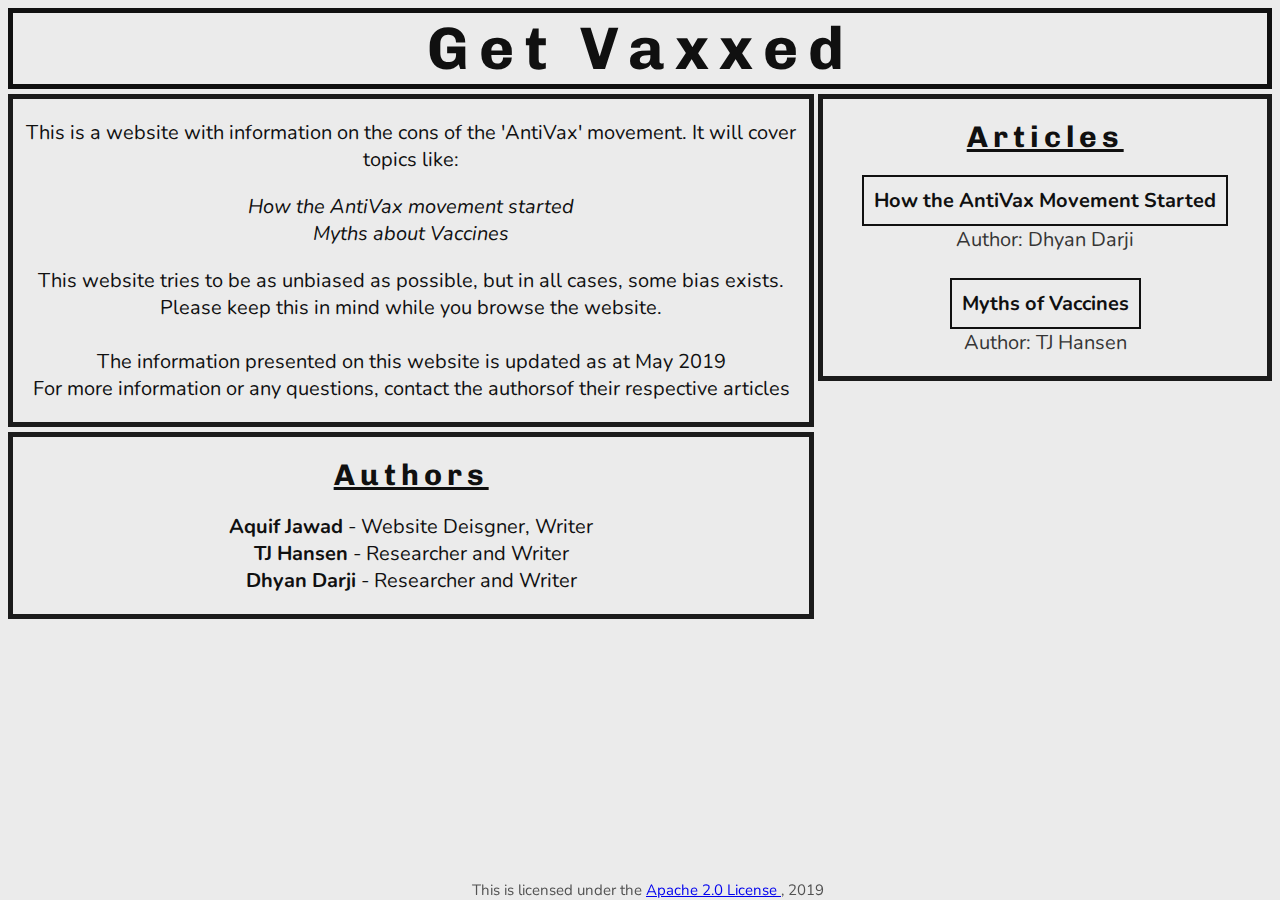
<file: index.html>
<!DOCTYPE html>
<html>
    <head>
        <link rel="stylesheet" type="text/css" href="./index/index.css">
        <script src="https://ajax.googleapis.com/ajax/libs/jquery/3.4.0/jquery.min.js"></script>
        <script src="./index/index.js"></script>
        <title> Get Vaxxed </title>
    </head>
    <body>
        <h1 class="title"> Get Vaxxed </h1>
        <div class="bl">
            <p class="c">
                This is a website with information on the cons of the 'AntiVax' movement. It will cover topics like:
                <ul class="cn">
                    <li> How the AntiVax movement started </li>
                    <!-- <li> Dangers of AntiVaxers on 'Herd Immunity' and what it is </li> -->
                    <li> Myths about Vaccines </li>
                    <!-- tj is doing Myths -->
                    <!-- Dhyan is doing start -->
                    <!-- Will is doing dangers -->
                </ul>

                This website tries to be as unbiased as possible, but in all cases, some bias exists. Please keep this in mind while you browse the website.
                <BR>
                <BR>
                The information presented on this website is updated as at May 2019 
                <BR>
                For more information or any questions, contact the authorsof their respective articles
            </p>
        </div>
        
        <div class="br">
            <h1 class="under"> Articles </h1>
            <ul>
                <li> 
                    <input type="button" onclick="goToURL('./movement/movement.html')" value="How the AntiVax Movement Started">
                    <BR>
                    <p class="c_grey">
                        Author: Dhyan Darji
                        <BR>
                        <!-- <span class="blurb"> Blurb </span> -->
                    </p>
                </li>
                <!-- <li> 
                    <input type="button" onclick="goToURL('./immunity/immunity.html')" value="Herd Immunity">
                    <BR>
                    <p class="c_grey">
                        Author: William Francis
                        <BR>
                        <span class="blurb"> Blurb </span>
                    </p>
                </li> -->
                <li> 
                    <input type="button" onclick="goToURL('./myths/myths.html')" value="Myths of Vaccines">
                    <BR>
                    <p class="c_grey_pad">
                        Author: TJ Hansen
                        <BR>
                        <!-- <span class="blurb"> Blurb </span> -->
                    </p>
                </li>
            </ul>
        </div>

        <div class="bl">
            <h1 class="under">Authors</h1> 
            <ul>
                <li> <a class="bold">Aquif Jawad</a> - Website Deisgner, Writer </li>
                <li> <a class="bold">TJ Hansen</a> - Researcher and Writer </li>
                <!-- <li> <a class="bold">William Francis</a> - Researcher and Writer </li> -->
                <li> <a class="bold">Dhyan Darji</a> - Researcher and Writer </li>
            </ul>
        </div>

        <div class="license">
            This is licensed under the <a href="LICENSE.md">Apache 2.0 License </a>, 2019
        </div>
    </body>
</html>
</file>
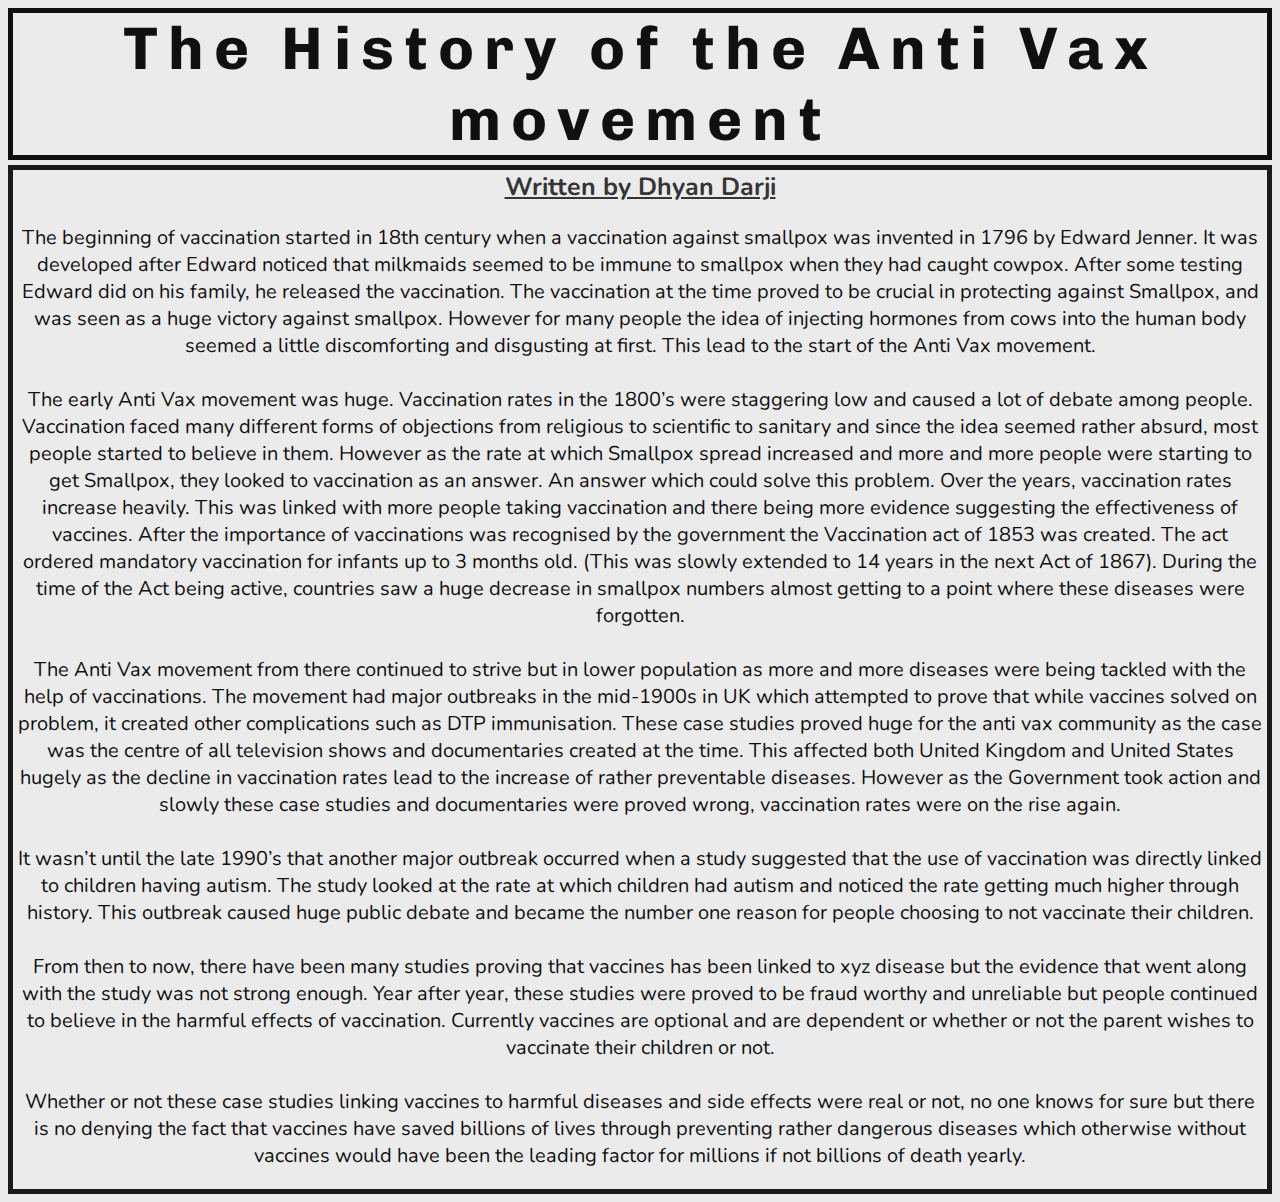
<file: movement/movement.html>
<!DOCTYPE html>
<html>
    <head> 
        <link rel="stylesheet" type="text/css" href="movement.css">
        <title>
            The History of the Anti Vax movement
        </title>
    </head>

    <body>
        <h1 class="title"> The History of the Anti Vax movement </h1>
        <div class="bl">
            <a class="author"> Written by Dhyan Darji </a>
            <p>
                The beginning of vaccination started in 18th century when a vaccination against smallpox was invented in 1796 by Edward Jenner. It was developed after Edward noticed that milkmaids seemed to be immune to smallpox when they had caught cowpox. After some testing Edward did on his family, he released the vaccination. The vaccination at the time proved to be crucial in protecting against Smallpox, and was seen as a huge victory against smallpox. However for many people the idea of injecting hormones from cows into the human body seemed a little discomforting and disgusting at first. This lead to the start of the Anti Vax movement. 
                <BR>
                <BR>
                The early Anti Vax movement was huge. Vaccination rates in the 1800’s were staggering low and caused a lot of debate among people. Vaccination faced many different forms of objections from religious to scientific to sanitary and since the idea seemed rather absurd, most people started to believe in them. However as the rate at which Smallpox spread increased and more and more people were starting to get Smallpox, they looked to vaccination as an answer. An answer which could solve this problem. Over the years, vaccination rates increase heavily. This was linked with more people taking vaccination and there being more evidence suggesting the effectiveness of vaccines. After the importance of vaccinations was recognised by the government the Vaccination act of 1853 was created. The act ordered mandatory vaccination for infants up to 3 months old. (This was slowly extended to 14 years in the next Act of 1867). During the time of the Act being active, countries saw a huge decrease in smallpox numbers almost getting to a point where these diseases were forgotten.
                <BR>
                <BR>
                The Anti Vax movement from there continued to strive but in lower population as more and more diseases were being tackled with the help of vaccinations. The movement had major outbreaks in the mid-1900s in UK which attempted to prove that while vaccines solved on problem, it created other complications such as DTP immunisation. These case studies proved huge for the anti vax community as the case was the centre of all television shows and documentaries created at the time. This affected both United Kingdom and United States hugely as the decline in vaccination rates lead to the increase of rather preventable diseases. However as the Government took action and slowly these case studies and documentaries were proved wrong, vaccination rates were on the rise again. 
                <BR>
                <BR>
                It wasn’t until the late 1990’s that another major outbreak occurred when a study suggested that the use of vaccination was directly linked to children having autism. The study looked at the rate at which children had autism and noticed the rate getting much higher through history. This outbreak caused huge public debate and became the number one reason for people choosing to not vaccinate their children. 
                <BR>
                <BR>
                From then to now, there have been many studies proving that vaccines has been linked to xyz disease but the evidence that went along with the study was not strong enough. Year after year, these studies were proved to be fraud worthy and unreliable but people continued to believe in the harmful effects of vaccination. Currently vaccines are optional and are dependent or whether or not the parent wishes to vaccinate their children or not. 
                <BR>
                <BR>
                Whether or not these case studies linking vaccines to harmful diseases and side effects were real or not, no one knows for sure but there is no denying the fact that vaccines have saved billions of lives through preventing rather dangerous diseases which otherwise without vaccines would have been the leading factor for millions if not billions of death yearly.
            </p>
        </div>
    </body>
</html>
</file>
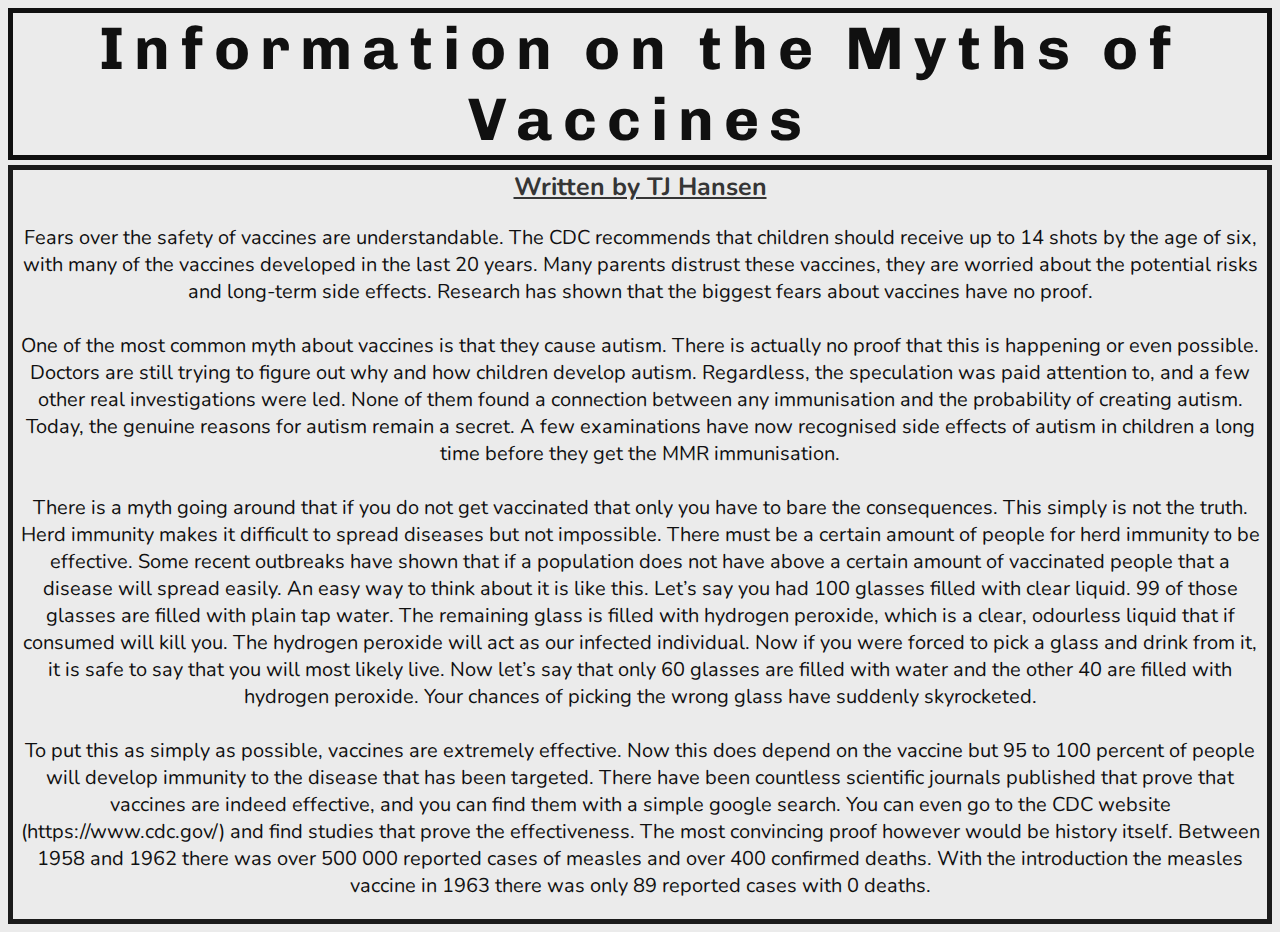
<file: myths/myths.html>
<!DOCTYPE html>
<html>
    <head> 
        <link rel="stylesheet" type="text/css" href="myths.css">
        <title>
            Information on the Myths of Vaccines
        </title>
    </head>

    <body>
        <h1 class="title"> Information on the Myths of Vaccines</h1>
        <div class="bl">
            <a class="author"> Written by TJ Hansen </a>
            
            <p>
                Fears over the safety of vaccines are understandable. The CDC recommends that children should receive up to 14 shots by the age of six, with many of the vaccines developed in the last 20 years. Many parents distrust these vaccines, they are worried about the potential risks and long-term side effects. Research has shown that the biggest fears about vaccines have no proof.
                <BR>
                <BR>
                One of the most common myth about vaccines is that they cause autism. There is actually no proof that this is happening or even possible. Doctors are still trying to figure out why and how children develop autism. Regardless, the speculation was paid attention to, and a few other real investigations were led. None of them found a connection between any immunisation and the probability of creating autism. Today, the genuine reasons for autism remain a secret. A few examinations have now recognised side effects of autism in children a long time before they get the MMR immunisation.
                <BR>
                <BR>
                There is a myth going around that if you do not get vaccinated that only you have to bare the consequences. This simply is not the truth. Herd immunity makes it difficult to spread diseases but not impossible. There must be a certain amount of people for herd immunity to be effective. Some recent outbreaks have shown that if a population does not have above a certain amount of vaccinated people that a disease will spread easily. An easy way to think about it is like this. Let’s say you had 100 glasses filled with clear liquid. 99 of those glasses are filled with plain tap water. The remaining glass is filled with hydrogen peroxide, which is a clear, odourless liquid that if consumed will kill you. The hydrogen peroxide will act as our infected individual. Now if you were forced to pick a glass and drink from it, it is safe to say that you will most likely live. Now let’s say that only 60 glasses are filled with water and the other 40 are filled with hydrogen peroxide. Your chances of picking the wrong glass have suddenly skyrocketed.
                <BR>
                <BR>
                To put this as simply as possible, vaccines are extremely effective. Now this does depend on the vaccine but 95 to 100 percent of people will develop immunity to the disease that has been targeted. There have been countless scientific journals published that prove that vaccines are indeed effective, and you can find them with a simple google search. You can even go to the CDC website (https://www.cdc.gov/) and find studies that prove the effectiveness. The most convincing proof however would be history itself. Between 1958 and 1962 there was over 500 000 reported cases of measles and over 400 confirmed deaths. With the introduction the measles vaccine in 1963 there was only 89 reported cases with 0 deaths. 
            </p>
        </div>
    </body>
</html>
</file>
<file: index/index.css>
@import "https://fonts.googleapis.com/css?family=Chivo:700|Nunito";

body {
    background-color: #ebebeb;
    color: #101010;
    text-align: center;
    font-family: 'Nunito', sans-serif;
    font-size: 20px;
    /* align-content: center; */
    /* width: 100%;
    height: 100%; */
}

span.blurb {
    margin: 0;
    padding: 0;
    font-size: 15px;
    display: inline;
}

h1.title {
    color: #101010;
    border: 5px solid #101010;
    height: auto;
    width: auto;
    margin: 0;
    font-size: 60px;
    letter-spacing: 10px;
}

h1 {
    font-family: "Chivo", sans-serif;
    font-size: 30px;
    color: #101010;
    text-align: center;
    letter-spacing: 5px;
}

h1.under {
    text-decoration: underline; 
}


div {
    margin-top: 5px;
}

div.bl {
    border: 5px #1b1b1b solid;
    float: left;
    width: 63%;
}

div.br {
    border: 5px #1b1b1b solid;
    float: right;
    width: 35.1%;
}

div.license {
    position: fixed;
    width: 100%;
    bottom: 0;
    font-size: 15px;
    color: #525252;
}


.c {
    text-align: center;
}

.c_grey {
    text-align: center;
    color: #353535;
    margin: 0;
    padding: 0;
    padding-bottom: 25px;
}

.c_grey_pad {
    text-align: center;
    color: #353535;
    margin: 0;
    padding: 0;
}

ul {
    list-style-type: none;
    text-align: center;
    padding: 0;
    display: block;
}
.cn {
    font-style: italic;
}

.b {
    border: 5px #101010 solid
}

.bold {
    font-weight: bold;
} 

input[type=button] {
    font-weight: bold;
    background-color: #ebebeb;
    color: #101010;
    text-align: center;
    font-family: 'Nunito', sans-serif;
    font-size: 20px;
    border: #101010 2px solid;

    padding: 10px;
}

input[type=button]:hover {
    background-color: #101010;
    transition-duration: 0.5s;
    color: #ebebeb;
}
</file>
<file: movement/movement.css>
@import "https://fonts.googleapis.com/css?family=Chivo:700|Nunito";

body {
    background-color: #ebebeb;
    color: #101010;
    text-align: center;
    font-family: 'Nunito', sans-serif;
    font-size: 20px;
    /* align-content: center; */
    /* width: 100%;
    height: 100%; */
}


h1.title {
    color: #101010;
    border: 5px solid #101010;
    height: auto;
    width: auto;
    margin: 0;
    font-size: 60px;
    letter-spacing: 10px;
}

h1 {
    font-family: "Chivo", sans-serif;
    font-size: 30px;
    color: #101010;
    text-align: center;
    letter-spacing: 5px;
}

h1.under {
    text-decoration: underline; 
}


div {
    margin-top: 5px;
}

div.bl {
    border: 5px #1b1b1b solid;
    /* float: left;
    width: 63%; */
}

/* div.br {
    border: 5px #1b1b1b solid;
    float: right;
    width: 35.1%;
} */

div.license {
    position: fixed;
    width: 100%;
    bottom: 0;
    font-size: 15px;
    color: #525252;
}


.c {
    text-align: center;
}

.c_grey {
    text-align: center;
    color: #353535;
    margin: 0;
    padding: 0;
    padding-bottom: 25px;
}

.c_grey_pad {
    text-align: center;
    color: #353535;
    margin: 0;
    padding: 0;
}

ul {
    list-style-type: none;
    text-align: center;
    padding: 0;
    display: block;
}
.cn {
    font-style: italic;
}

.b {
    border: 5px #101010 solid
}

.bold {
    font-weight: bold;
}

.author {
    color: #353535;
    font-weight: bold;
    text-decoration: underline;
    font-size: 25px;
}

p {
    padding-left: 4px;
    padding-right: 4px;
}
</file>
<file: myths/myths.css>
@import "https://fonts.googleapis.com/css?family=Chivo:700|Nunito";

body {
    background-color: #ebebeb;
    color: #101010;
    text-align: center;
    font-family: 'Nunito', sans-serif;
    font-size: 20px;
    /* align-content: center; */
    /* width: 100%;
    height: 100%; */
}


h1.title {
    color: #101010;
    border: 5px solid #101010;
    height: auto;
    width: auto;
    margin: 0;
    font-size: 60px;
    letter-spacing: 10px;
}

h1 {
    font-family: "Chivo", sans-serif;
    font-size: 30px;
    color: #101010;
    text-align: center;
    letter-spacing: 5px;
}

h1.under {
    text-decoration: underline; 
}


div {
    margin-top: 5px;
}

div.bl {
    border: 5px #1b1b1b solid;
    /* float: left;
    width: 63%; */
}

/* div.br {
    border: 5px #1b1b1b solid;
    float: right;
    width: 35.1%;
} */

div.license {
    position: fixed;
    width: 100%;
    bottom: 0;
    font-size: 15px;
    color: #525252;
}


.c {
    text-align: center;
}

.c_grey {
    text-align: center;
    color: #353535;
    margin: 0;
    padding: 0;
    padding-bottom: 25px;
}

.c_grey_pad {
    text-align: center;
    color: #353535;
    margin: 0;
    padding: 0;
}

ul {
    list-style-type: none;
    text-align: center;
    padding: 0;
    display: block;
}
.cn {
    font-style: italic;
}

.b {
    border: 5px #101010 solid
}

.bold {
    font-weight: bold;
}

.author {
    color: #353535;
    font-weight: bold;
    text-decoration: underline;
    font-size: 25px;
}

p {
    padding-left: 4px;
    padding-right: 4px;
}
</file>
